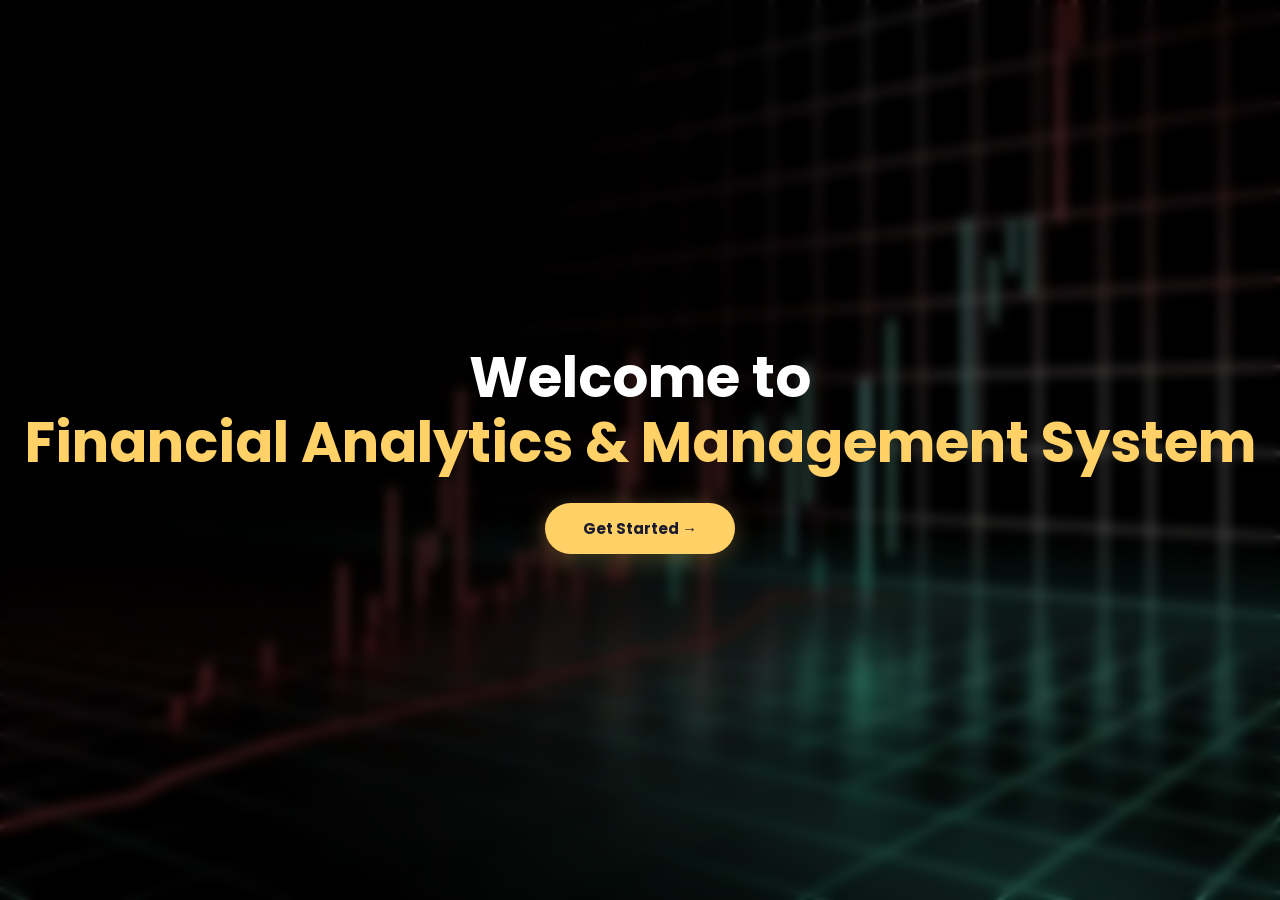
<file: index.html>
<!DOCTYPE html>
<html lang="en">
<head>
  <meta charset="UTF-8">
  <meta name="viewport" content="width=device-width, initial-scale=1.0">
  <title>Welcome — Financial Analytics & Management System</title>
  <link href="https://fonts.googleapis.com/css2?family=Poppins:wght@400;600;700&display=swap" rel="stylesheet">
  <style>
    * { margin: 0; padding: 0; box-sizing: border-box; }

    body {
      height: 100vh;
      display: flex;
      justify-content: center;
      align-items: center;
      font-family: 'Poppins', 'Segoe UI', sans-serif;
      background-image: url("income.jpg");
      background-size: cover;
      background-position: center;
      background-repeat: no-repeat;
      overflow: hidden;
    }

    body::before {
      content: "";
      position: fixed;
      inset: 0;
      backdrop-filter: blur(6px);
      background: rgba(0, 0, 0, 0.52);
    }

    .splash {
      position: relative;
      z-index: 1;
      text-align: center;
      padding: 0 24px;
      animation: fadeIn 1.2s ease both;
    }

    h1 {
      font-size: clamp(32px, 6vw, 56px);
      font-weight: 700;
      color: white;
      line-height: 1.15;
      margin-bottom: 28px;
      animation: fadeIn 1s 0.5s ease both;
    }

    h1 span { color: #ffd166; }

    .enter-btn {
      display: inline-block;
      background: #ffd166;
      color: #1a1a2e;
      font-family: 'Poppins', sans-serif;
      font-size: 15px;
      font-weight: 700;
      padding: 14px 38px;
      border-radius: 100px;
      text-decoration: none;
      cursor: pointer;
      transition: background 0.2s, transform 0.15s, box-shadow 0.2s;
      animation: fadeIn 1s 0.8s ease both;
      box-shadow: 0 4px 24px rgba(255, 209, 102, 0.25);
    }

    .enter-btn:hover {
      background: white;
      transform: translateY(-2px);
      box-shadow: 0 8px 32px rgba(255, 255, 255, 0.2);
    }

    @keyframes fadeIn {
      from { opacity: 0; transform: translateY(14px); }
      to   { opacity: 1; transform: none; }
    }
  </style>
</head>
<body>
  <div class="splash">
    <h1>Welcome to<br><span>Financial Analytics & Management System</span></h1>
    <a href="dashboard.html" class="enter-btn">Get Started →</a>
  </div>
</body>
</html>
</file>
